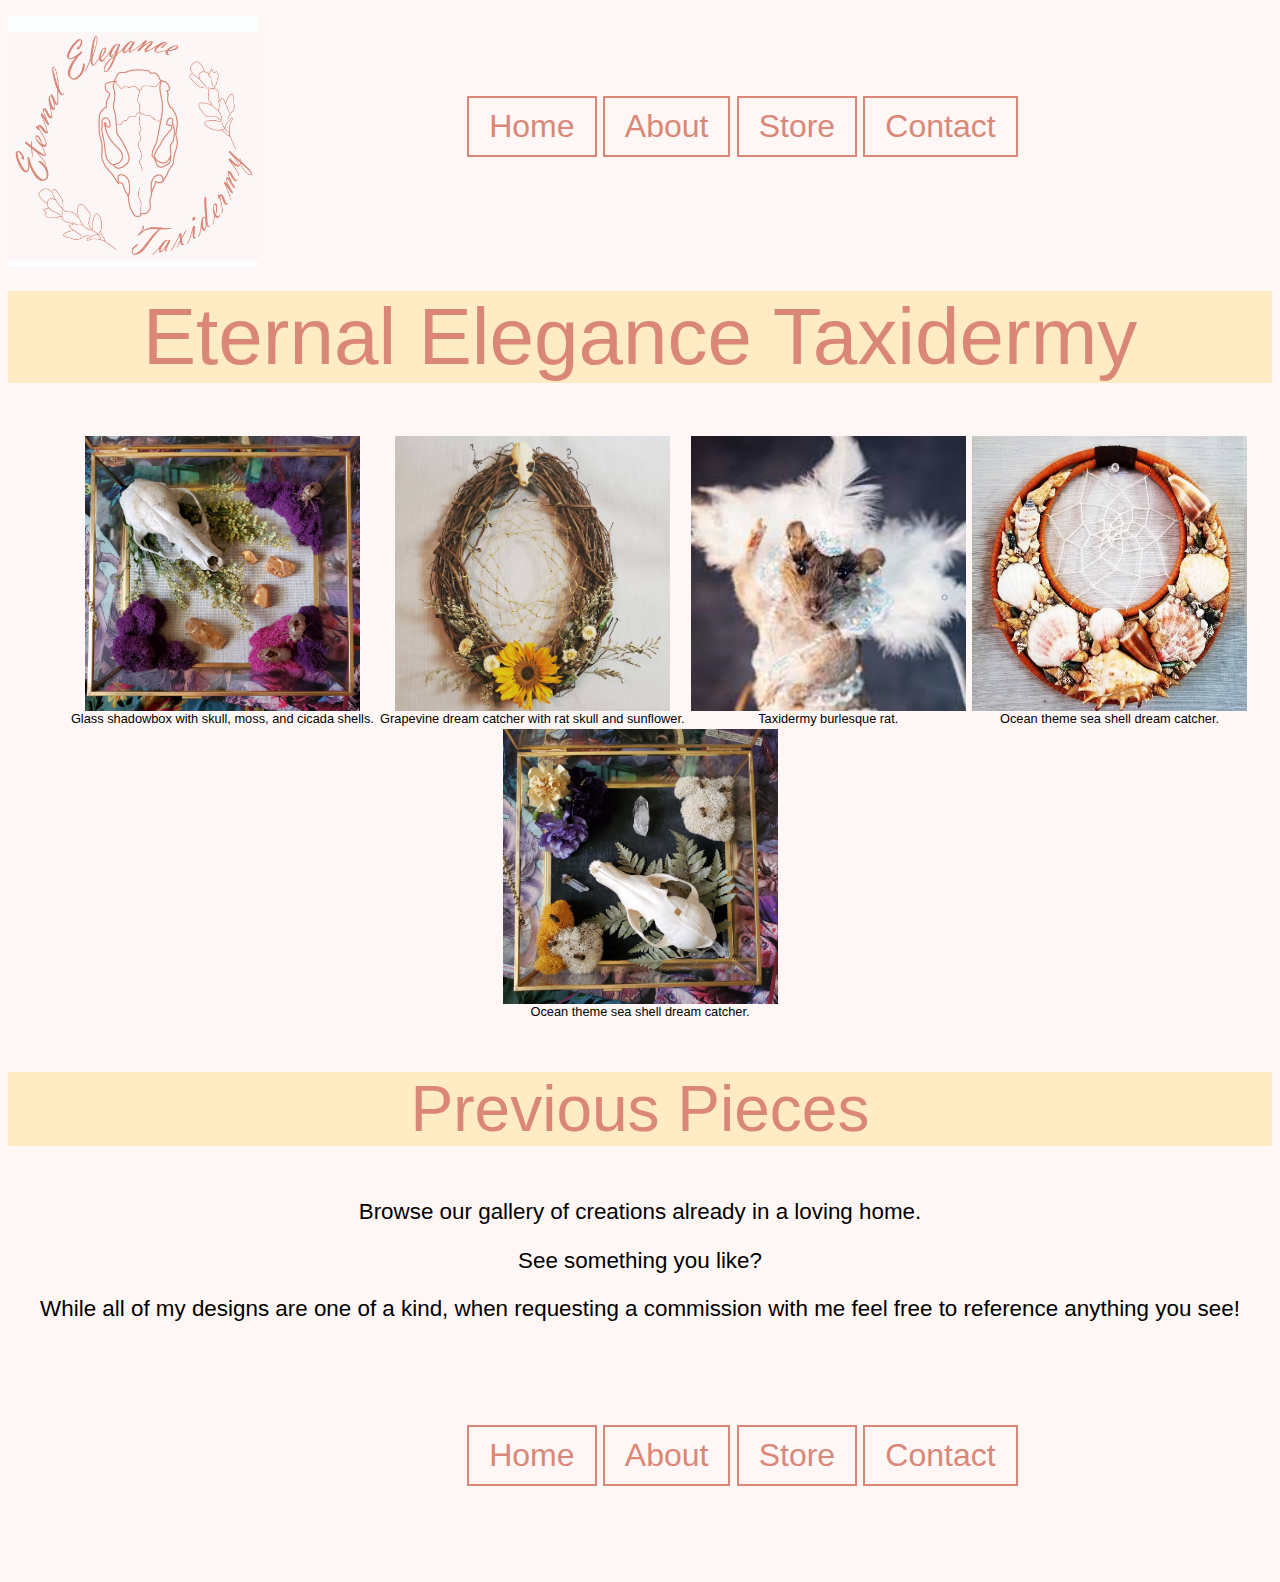
<file: index.html>
<html>
    <head>
        <title>Eternal Elegance Taxidermy</title>
        <link rel="stylesheet" href="css/style.css"/>
        <link rel="icon" type="image/x-icon" href="/Images/no.png">
        <meta name="viewport" content="width=device-width, initial-scale=1.0">
    </head>

    <body>
        <nav>
            <section class="navigation">
                <div class="logo">
                    <img src="../Images/EET-final-logo.jpg" alt="logo">
                </div>
                <ul>
                    <li><a href="index.html" title="Go to Home Page">Home</a></li>
                    <li><a href="about.html" title="Go to About Page">About</a></li>
                    <li><a href="store.html" title="Go to Store Page">Store</a></li>
                    <li><a href="contact.html" title="Go to Contact Page">Contact</a></li>
                </ul>
            </section>
        </nav>

        <section class="banner">
            <h1>Eternal Elegance Taxidermy</h1>
        </section>

        <section class="gallery"> 

            <div class="gallery1">
                <img src="../Images/20210627_164633.jpg" alt="skull shadowbox with moss image" width="275" height="275">
            <div class="desc">Glass shadowbox with skull, moss, and cicada shells.</div>
            </div>

            <div class="gallery2">
                <img src="../Images/IMG_20200515_125040_087.jpg" alt="grapevine dream catcher with sunflower image" width="275" height="275">
            <div class="desc">Grapevine dream catcher with rat skull and sunflower.</div>
            </div>

            <div class="gallery3">
                <img src="../Images/rat1.png" alt="taxidermy burlesque rat image" width="275" height="275">
            <div class="desc">Taxidermy burlesque rat.</div>
            </div>

            <div class="gallery4">
                <img src="../Images/Screenshot_20190916-132308_Gallery.jpg" alt="ocean theme sea shell dream catcher image" width="275" height="275">
            <div class="desc">Ocean theme sea shell dream catcher.</div>
            </div>

            <div class="gallery5">
                <img src="../Images/20210627_170154.jpg" alt="ocean theme sea shell dream catcher image" width="275" height="275">
            <div class="desc">Ocean theme sea shell dream catcher.</div>
            </div>

        </section>
        

        <section class="banner">
            <h2>Previous Pieces</h2>
        </section>


        <section class="browse">
            <p>Browse our gallery of creations already in a loving home.</p>
            <p>See something you like?</p>
            <p>While all of my designs are one of a kind, when requesting a commission with me feel free to reference anything you see!</p>
        </section>



        <footer>
            <nav>
                <ul>
                    <li><a href="index.html" title="Go to Home Page">Home</a></li>
                    <li><a href="about.html" title="Go to About Page">About</a></li>
                    <li><a href="store.html" title="Go to Store Page">Store</a></li>
                    <li><a href="contact.html" title="Go to Contact Page">Contact</a></li>
                </ul>
            </nav>
        </footer>
    </body>
</html>
</file>
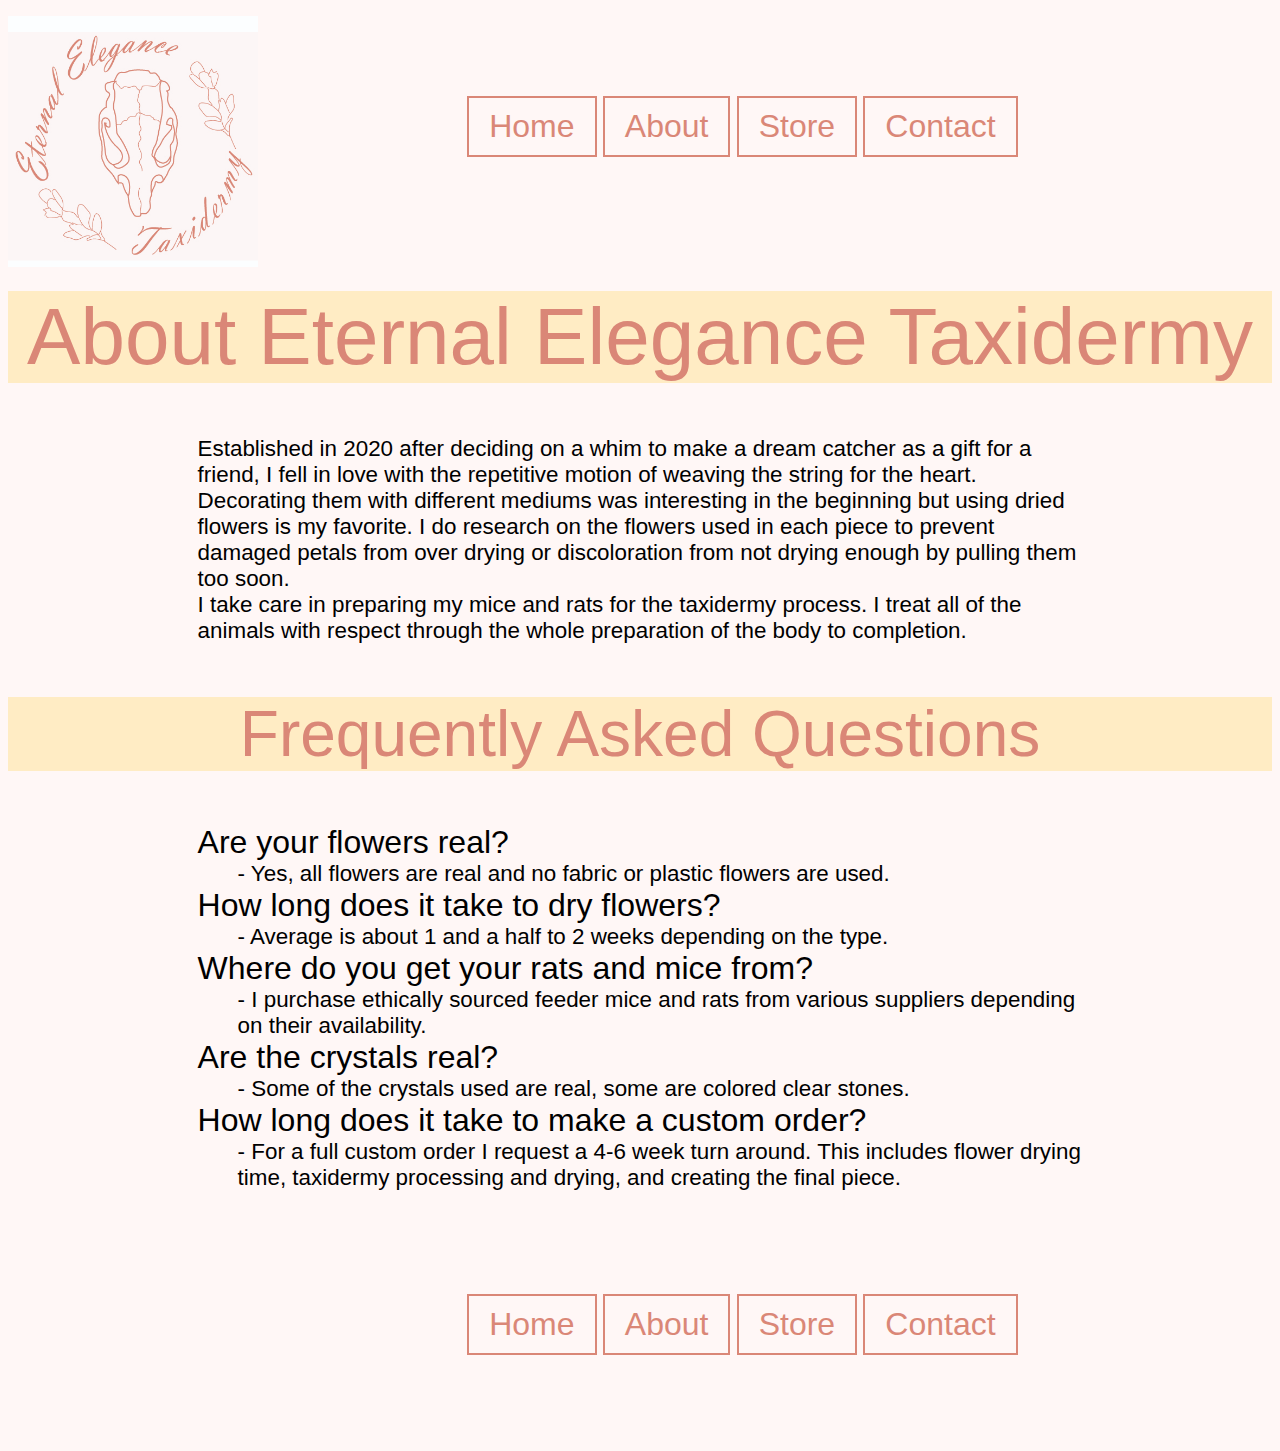
<file: about.html>
<html>
    <head>
        <title>Eternal Elegance Taxidermy About</title>
        <link rel="stylesheet" href="css/style.css"/>
        <link rel="icon" type="image/x-icon" href="/Images/no.png">
        <meta name="viewport" content="width=device-width, initial-scale=1.0">
    </head>

    <body>
        <nav>
            <section class="navigation">
                <div class="logo">
                    <img src="../Images/EET-final-logo.jpg" alt="logo">
                </div>
                <ul>
                    <li><a href="index.html" title="Go to Home Page">Home</a></li>
                    <li><a href="about.html" title="Go to About Page">About</a></li>
                    <li><a href="store.html" title="Go to Store Page">Store</a></li>
                    <li><a href="contact.html" title="Go to Contact Page">Contact</a></li>
                </ul>
            </section>
        </nav>

        <section class="banner">
            <h1>About Eternal Elegance Taxidermy</h1>
        </section>
        <section class="about">
            <p>Established in 2020 after deciding on a whim to make a dream catcher as a gift for a friend, I fell in love with the repetitive motion of weaving the string for the heart. Decorating them with different mediums was interesting in the beginning but using dried flowers is my favorite. I do research on the flowers used in each piece to prevent damaged petals from over drying or discoloration from not drying enough by pulling them too soon.<br>
            I take care in preparing my mice and rats for the taxidermy process. I treat all of the animals with respect through the whole preparation of the body to completion.</p>
        </section>

        <section class="banner">
            <h2>Frequently Asked Questions</h2>
        </section>
        <section>
            <dl>
                <dt>Are your flowers real?</dt>
                <dd>- Yes, all flowers are real and no fabric or plastic flowers are used.</dd>
                <dt>How long does it take to dry flowers?</dt>
                <dd>- Average is about 1 and a half to 2 weeks depending on the type.</dd>
                <dt>Where do you get your rats and mice from?</dt>
                <dd>- I purchase ethically sourced feeder mice and rats from various suppliers depending on their availability.</dd>
                <dt>Are the crystals real?</dt>
                <dd>- Some of the crystals used are real, some are colored clear stones.</dd>
                <dt>How long does it take to make a custom order?</dt>
                <dd>- For a full custom order I request a 4-6 week turn around. This includes flower drying time, taxidermy processing and drying, and creating the final piece.</dd>
              </dl>
        </section>



        <footer>
            <nav>
                <ul>
                    <li><a href="index.html" title="Go to Home Page">Home</a></li>
                    <li><a href="about.html" title="Go to About Page">About</a></li>
                    <li><a href="store.html" title="Go to Store Page">Store</a></li>
                    <li><a href="contact.html" title="Go to Contact Page">Contact</a></li>
                </ul>
            </nav>
        </footer>
    </body>
</html>
</file>
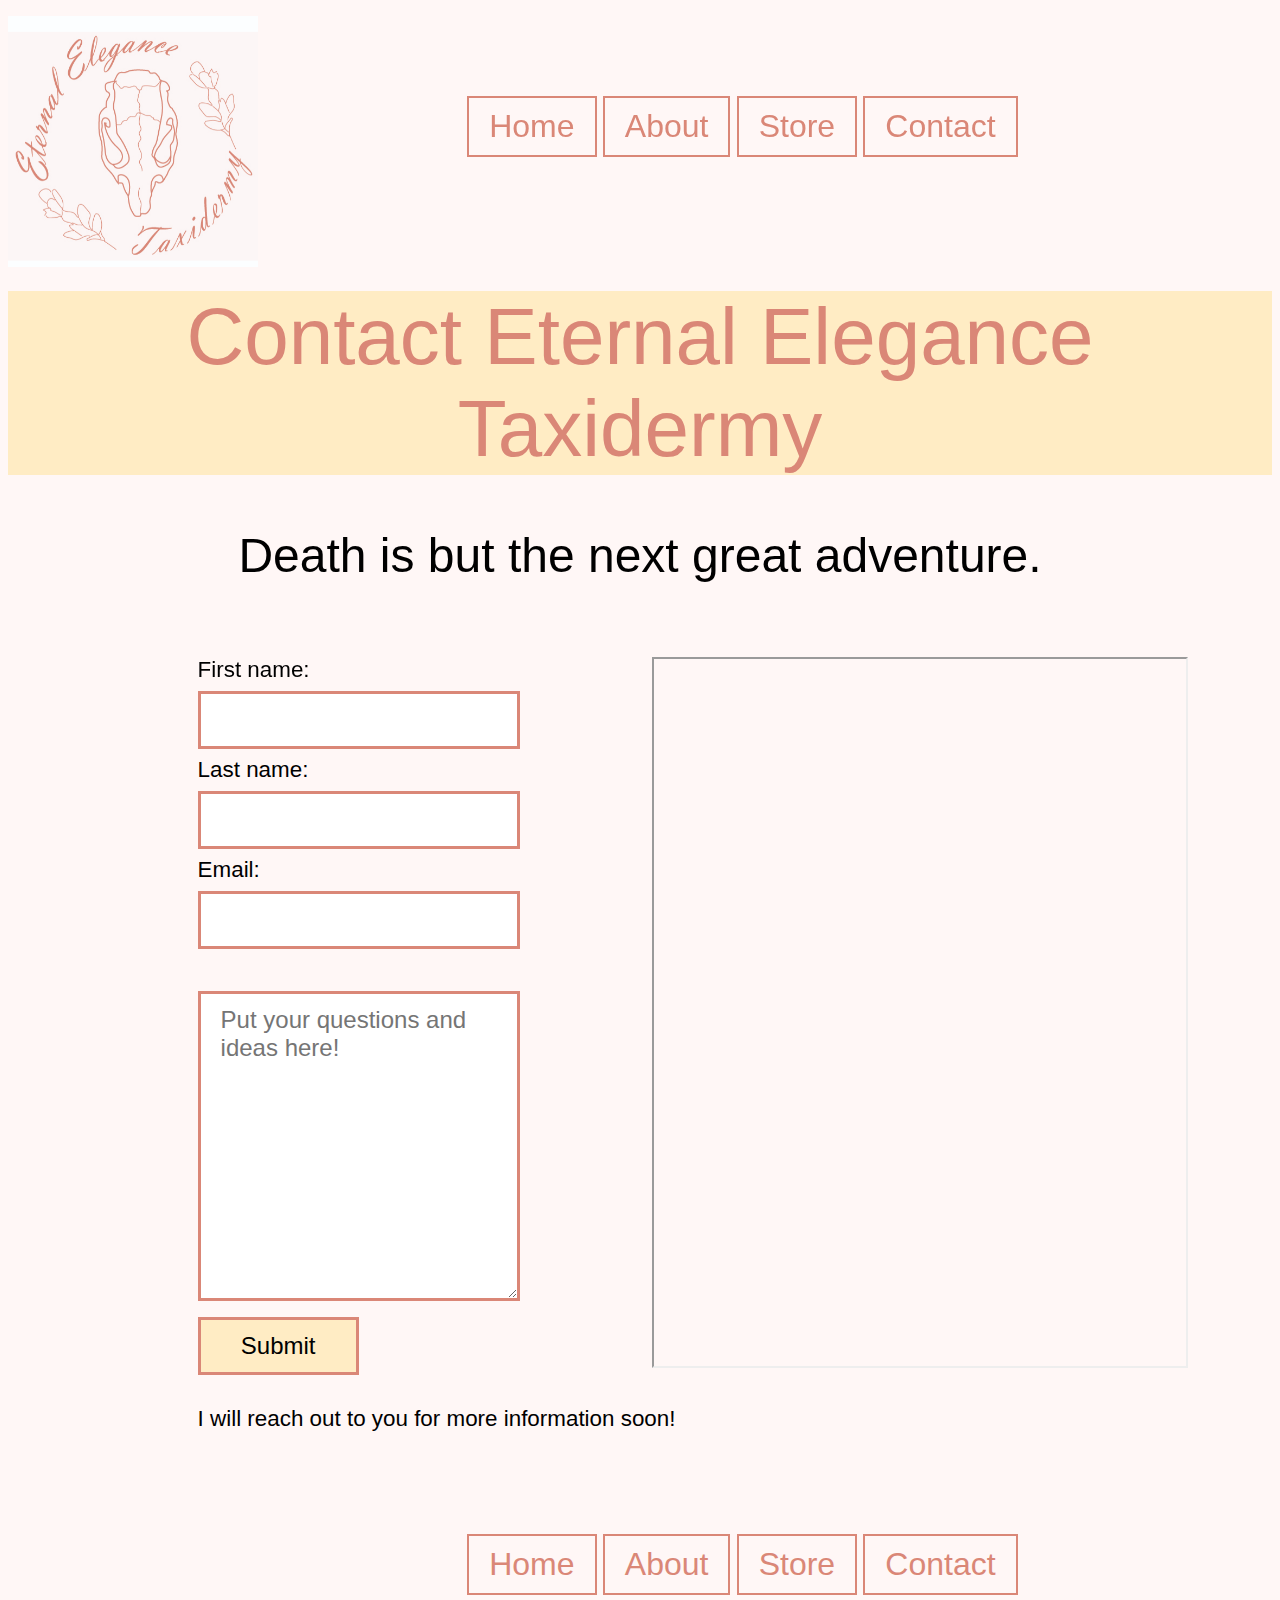
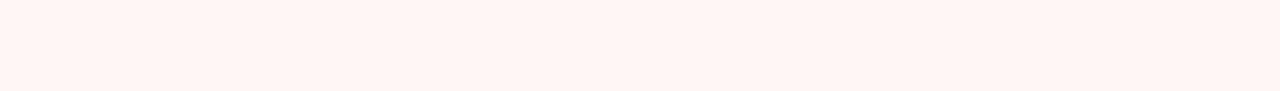
<file: contact.html>
<html>
    <head>
        <title>Eternal Elegance Taxidermy Contact</title>
        <link rel="stylesheet" href="css/style.css"/>
        <link rel="icon" type="image/x-icon" href="/Images/no.png">
        <meta name="viewport" content="width=device-width, initial-scale=1.0">
    </head>

    <body>
        <nav>
            <section class="navigation">
                <div class="logo">
                    <img src="../Images/EET-final-logo.jpg" alt="logo">
                </div>
                <ul>
                    <li><a href="index.html" title="Go to Home Page">Home</a></li>
                    <li><a href="about.html" title="Go to About Page">About</a></li>
                    <li><a href="store.html" title="Go to Store Page">Store</a></li>
                    <li><a href="contact.html" title="Go to Contact Page">Contact</a></li>
                </ul>
            </section>
        </nav>

        <section class="banner">
            <h1>Contact Eternal Elegance Taxidermy</h1>
        </section>
        <section class="quote">
            <p>Death is but the next great adventure.</p>
        </section>

        <br>

        <section class="iframe">
            <iframe src="https://i.pinimg.com/736x/ab/2b/0c/ab2b0c6db7854def82114d352bb3cb2e--taxidermy-a-flower.jpg" style="height:80%;width:175%;" title="taxidermy mouse holding a flower">
            </iframe>
        </section>



        <section class="idk">
            <form class="contact">
                <label for="fname">First name:</label><br>
                <input type="text" id="fname" name="fname"><br>
                <label for="lname">Last name:</label><br>
                <input type="text" id="lname" name="lname"><br>
                <label for="email">Email:</label><br>
                <input type="email" id="email" name="email"><br><br>
                <textarea name="message" rows="10" cols="30" placeholder="Put your questions and ideas here!"></textarea><br>
                <input type="submit" value="Submit">
            </form> 
            <p>I will reach out to you for more information soon!</p>
          </section>


          <footer>
            <nav>
                <ul>
                    <li><a href="index.html" title="Go to Home Page">Home</a></li>
                    <li><a href="about.html" title="Go to About Page">About</a></li>
                    <li><a href="store.html" title="Go to Store Page">Store</a></li>
                    <li><a href="contact.html" title="Go to Contact Page">Contact</a></li>
                </ul>
            </nav>
        </footer>
    </body>
</html>
</file>
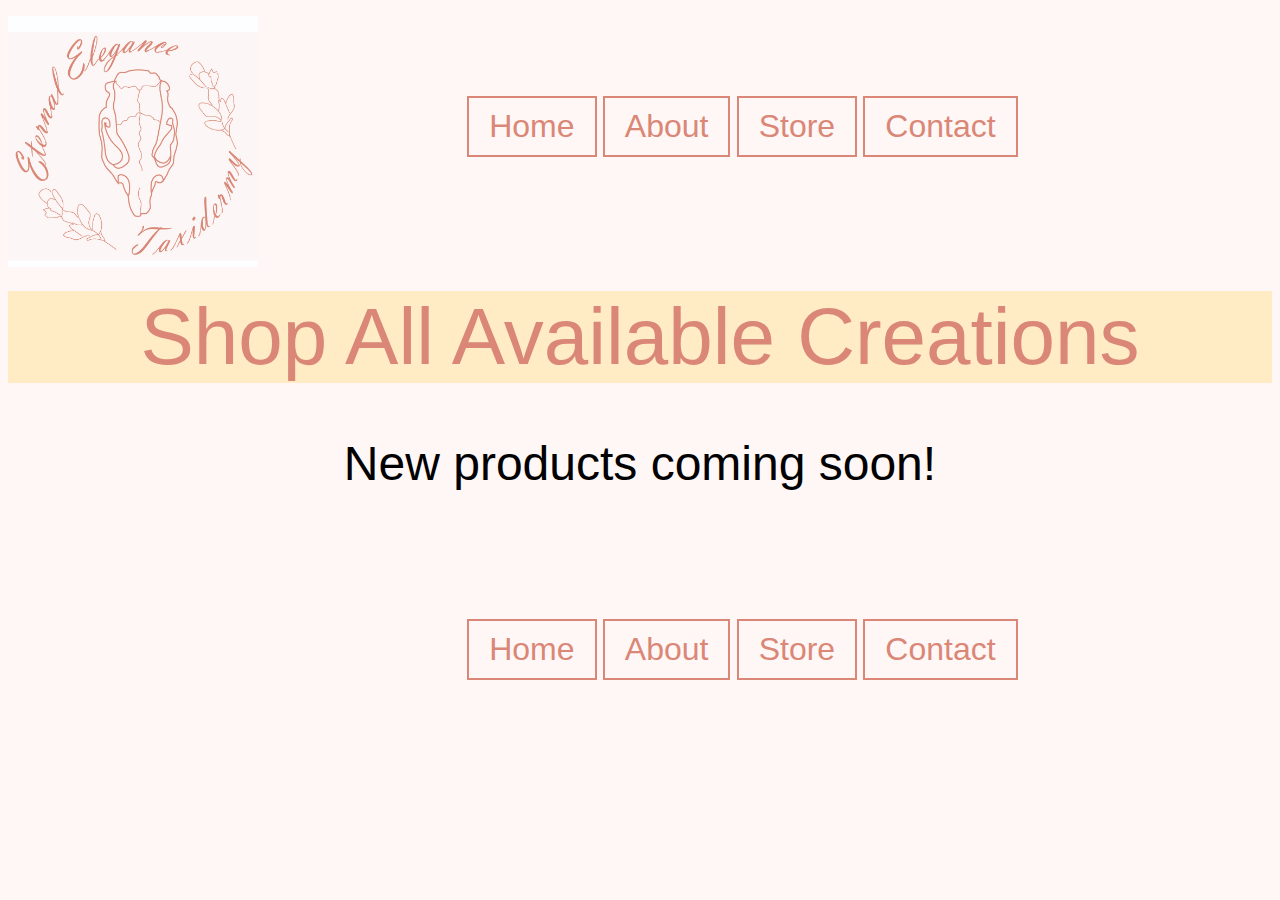
<file: store.html>
<html>
    <head>
        <title>Eternal Elegance Taxidermy Store</title>
        <link rel="stylesheet" href="css/style.css"/>
        <link rel="icon" type="image/x-icon" href="/Images/no.png">
        <meta name="viewport" content="width=device-width, initial-scale=1.0">
    </head>

    <body>
        <nav>
            <section class="navigation">
                <div class="logo">
                    <img src="../Images/EET-final-logo.jpg" alt="logo">
                </div>
                <ul>
                    <li><a href="index.html" title="Go to Home Page">Home</a></li>
                    <li><a href="about.html" title="Go to About Page">About</a></li>
                    <li><a href="store.html" title="Go to Store Page">Store</a></li>
                    <li><a href="contact.html" title="Go to Contact Page">Contact</a></li>
                </ul>
            </section>
        </nav>

        <section class="banner">
            <h1>Shop All Available Creations</h1>
        </section>
        <section class="alert">
            <p>New products coming soon!</p>
        </section>





        <footer>
            <nav>
                <ul>
                    <li><a href="index.html" title="Go to Home Page">Home</a></li>
                    <li><a href="about.html" title="Go to About Page">About</a></li>
                    <li><a href="store.html" title="Go to Store Page">Store</a></li>
                    <li><a href="contact.html" title="Go to Contact Page">Contact</a></li>
                </ul>
            </nav>
        </footer>
    </body>
</html>
</file>
<file: css/style.css>
/* navigation */

.logo {
    position: absolute;
    z-index: 1;
    width: 250px;
}

a {
    font-family: Baskerville Old Face, sans-serif;
    font-size: 2rem;
    color: #000;
}

img {
    max-width: 100%;
}

a:link, a:visited {
    background-color: #FFF7F6;
    color: #DA8777;
    border: 2px solid #DA8777;
    padding: 10px 20px;
    text-align: center;
    text-decoration: none;
    display: inline-block;
  }
  
  a:hover, a:active {
    background-color:#FFECC4;
    color: #DA8777;
  }

ul {
    list-style-type: none;
    margin: 1rem;
    padding: 5rem;
    align-content: center;
    margin-left: 30%;    
}


li {
    display: inline;
    align-content: center;
}



/* media queries */

@media screen and (max-width: 480px) {
    .logo {
        max-width: 175px;
    } 
}

@media screen and (max-width: 480px) {
    ul {
        flex-direction: column;
    }
}

@media screen and (max-width: 480px) {
    h1 {
        font-family: Vladimir Script, sans-serif;
        font-size: 2rem;
        font-weight: 150;
        color: #DA8777;
        text-align: center;
    }
}


@media screen and (max-width: 480px) {
    .idk {
        border: .2rem solid #DA8777;
        width: 100%;
        padding: 12px 20px;
        margin: 8px 0;
    }
}



/* general body */

h1 {
    font-family: Vladimir Script, sans-serif;
    font-size: 5rem;
    font-weight: 150;
    color: #DA8777;
    text-align: center;
}

h2 {
    font-family: Vladimir Script, sans-serif;
    font-size: 4rem;
    font-weight: 150;
    color: #DA8777;
    text-align: center;
}

.banner {
    background-color: #FFECC4;
}

body {
    font-family: Baskerville Old Face, sans-serif;
    font-size: 1.4rem;
    color: #000;
    background-color: #FFF7F6;
}

dt {
    font-family: Baskerville Old Face, sans-serif;
    font-size: 2rem;
    color: #000;
}

/* index */

.gallery {
    text-align: center;
}

.gallery1 {
    display: inline-block;
    margin-left: 3%;
}

.gallery2 {
    display: inline-block;
}

.gallery3 {
    display: inline-block;
}

.gallery4 {
    display: inline-block;
}

.gallery5 {
    display: inline-block;
}

.desc {
    font-family: Baskerville Old Face, sans-serif;
    font-size: 0.8rem;
    color: #000;
}

.browse {
    text-align: center;
}

/* about */

.about {
    margin-left: 15%;
    margin-right: 15%;
}

dl {
    margin-left: 15%;
    margin-right: 15%;
}


/* shop */

.alert {
    font-family: Baskerville Old Face, sans-serif;
    font-size: 3rem;
    color: #000;
    text-align: center;
}



/* contact form */

.iframe {
    float: right;
    margin-right: 25%;
}

.quote {
    font-family: Baskerville Old Face, sans-serif;
    font-size: 3rem;
    color: #000;
    text-align: center;
}

.idk {
    margin-left: 15%;
}

input[type=text] {
    font-family: Baskerville Old Face, sans-serif;
    font-size: 1.5rem;
    color: #000;
    border: .2rem solid #DA8777;
    width: 30%;
    padding: 12px 20px;
    margin: 8px 0;
}

input[type=email] {
    font-family: Baskerville Old Face, sans-serif;
    font-size: 1.5rem;
    color: #000;
    border: .2rem solid #DA8777;
    width: 30%;
    padding: 12px 20px;
    margin: 8px 0;
}

textarea[name=message] {
    font-family: Baskerville Old Face, sans-serif;
    font-size: 1.5rem;
    color: #000;
    border: .2rem solid #DA8777;
    width: 30%;
    padding: 12px 20px;
    margin: 8px 0;
}

input[type=submit] {
    font-family: Baskerville Old Face, sans-serif;
    font-size: 1.5rem;
    color: #000;
    border: .2rem solid #DA8777;
    width: 15%;
    padding: 12px 20px;
    margin: 8px 0;
    background-color: #FFECC4;

}

/*  */
</file>
